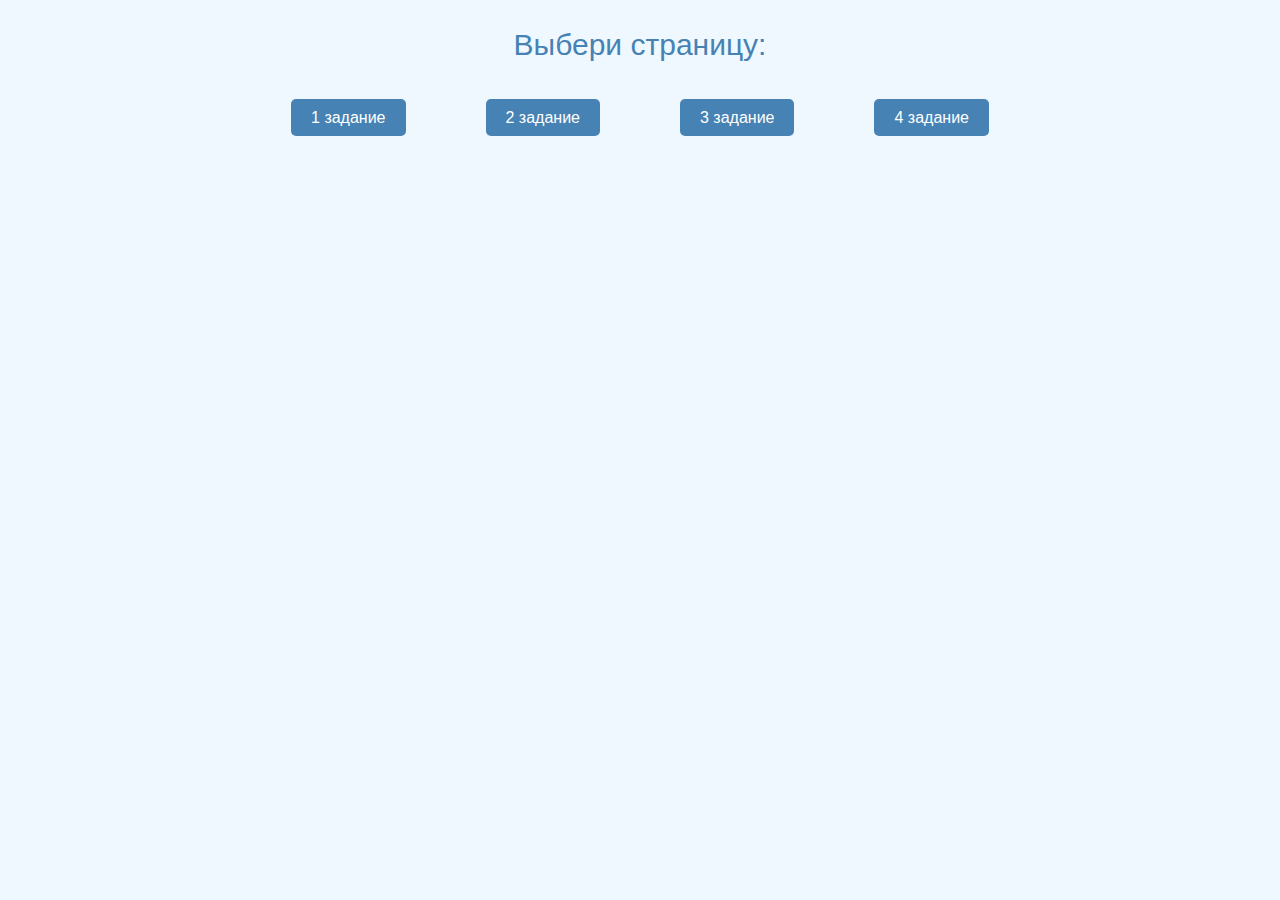
<file: dz1/index.html>
<!DOCTYPE html>
<html lang="en">
<head>
    <meta charset="UTF-8">
    <title>главная страница</title>
    <link rel="stylesheet" href="./style.css">
</head>
<body>
    <div class="container">

        <h1>Выбери страницу:</h1>

        <ul class="nav-list">
            <li class="nav-item"><a class="but" href="1/index.html">1 задание</a></li>
            <li class="nav-item"><a class="but" href="2/index.html">2 задание</a></li>
            <li class="nav-item"><a class="but" href="3/index.html">3 задание</a></li>
            <li class="nav-item"><a class="but" href="4/index.html">4 задание</a></li>
        </ul>
    </div>



</body>
</html>
</file>
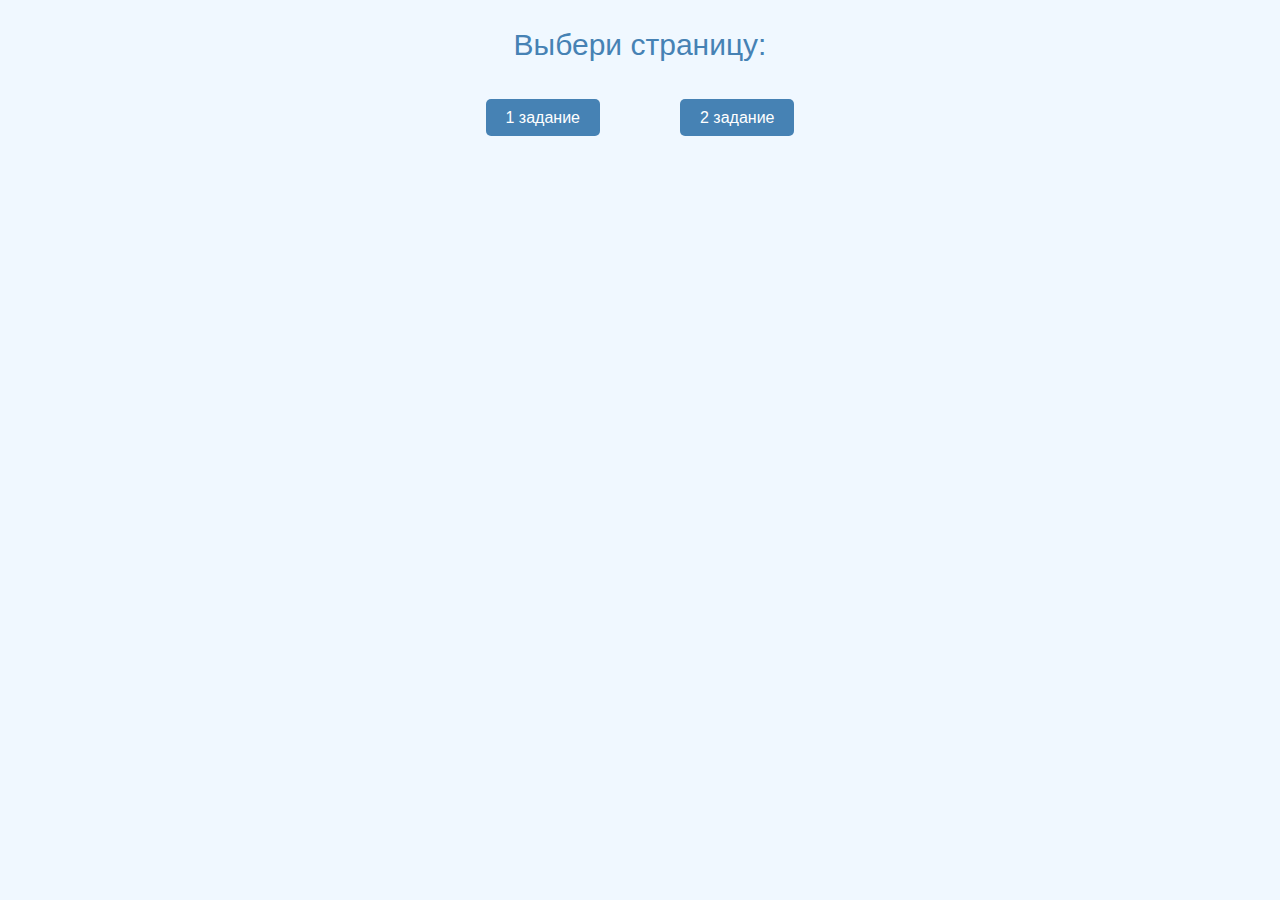
<file: dz2/index.html>
<!DOCTYPE html>
<html lang="en">
<head>
    <meta charset="UTF-8">
    <title>главная страница</title>
    <link rel="stylesheet" href="./style.css">
</head>
<body>
    <div class="container">

        <h1>Выбери страницу:</h1>

        <ul class="nav-list">
            <li class="nav-item"><a class="but" href="1/index.html">1 задание</a></li>
            <li class="nav-item"><a class="but" href="2/index.html">2 задание</a></li>
        </ul>
    </div>



</body>
</html>
</file>
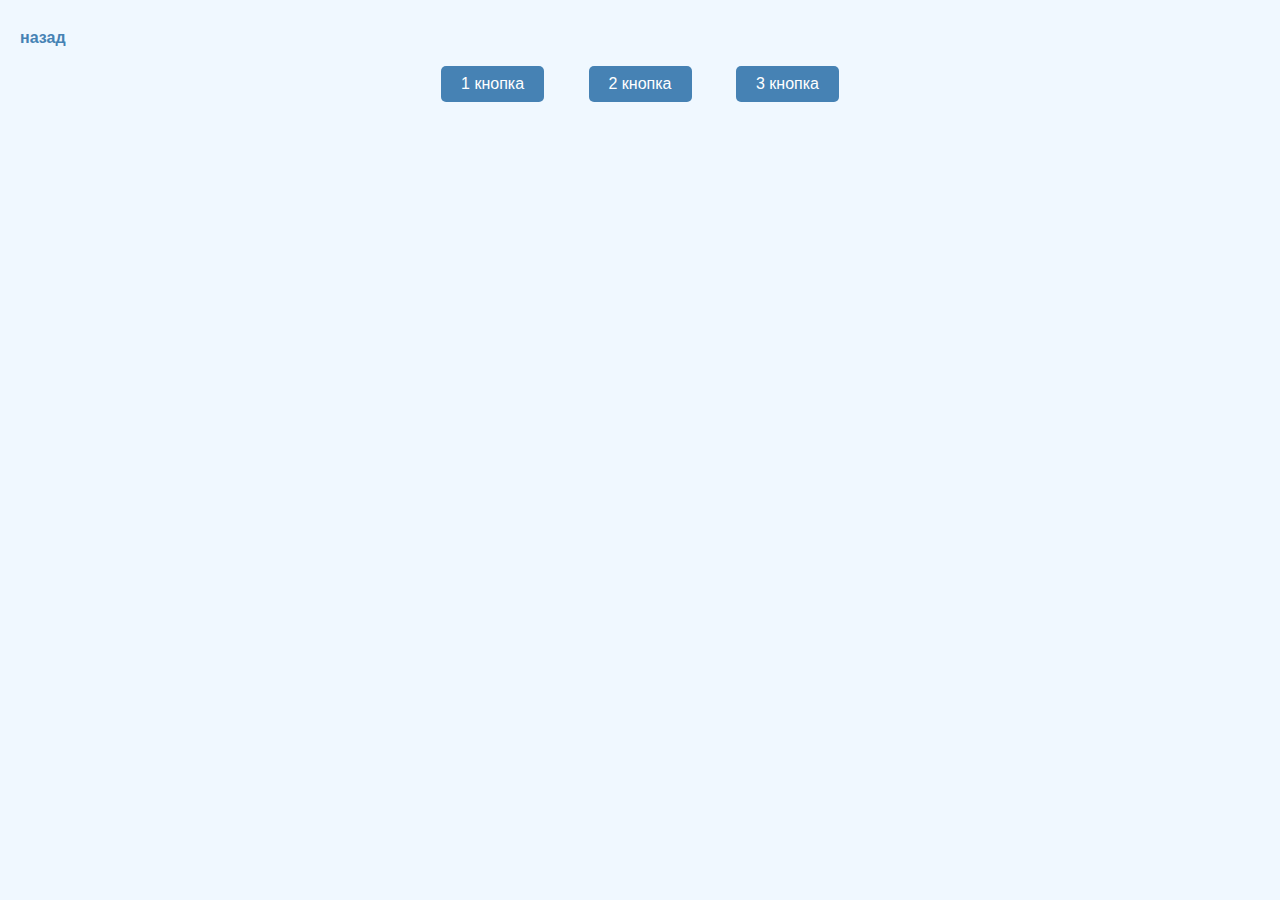
<file: dz1/1/index.html>
<!DOCTYPE html>
<html lang="en">
<head>
    <meta charset="UTF-8">
    <title>1 задание</title>
    <link rel="stylesheet" href="./style.css">
<!--    <link rel="stylesheet" href="../style.css">-->
</head>
<body>
<button class="back">
    <a class="nav-link" href="../index.html">назад</a>
</button>

<div class="container">

    <div>
        <button class="but" id="button1">1 кнопка</button>
        <button class="but" id="button2">2 кнопка</button>
        <button class="but" id="button3">3 кнопка</button>
    </div>

    <script src="script.js"></script>


</div>
</body>
</html>
</file>
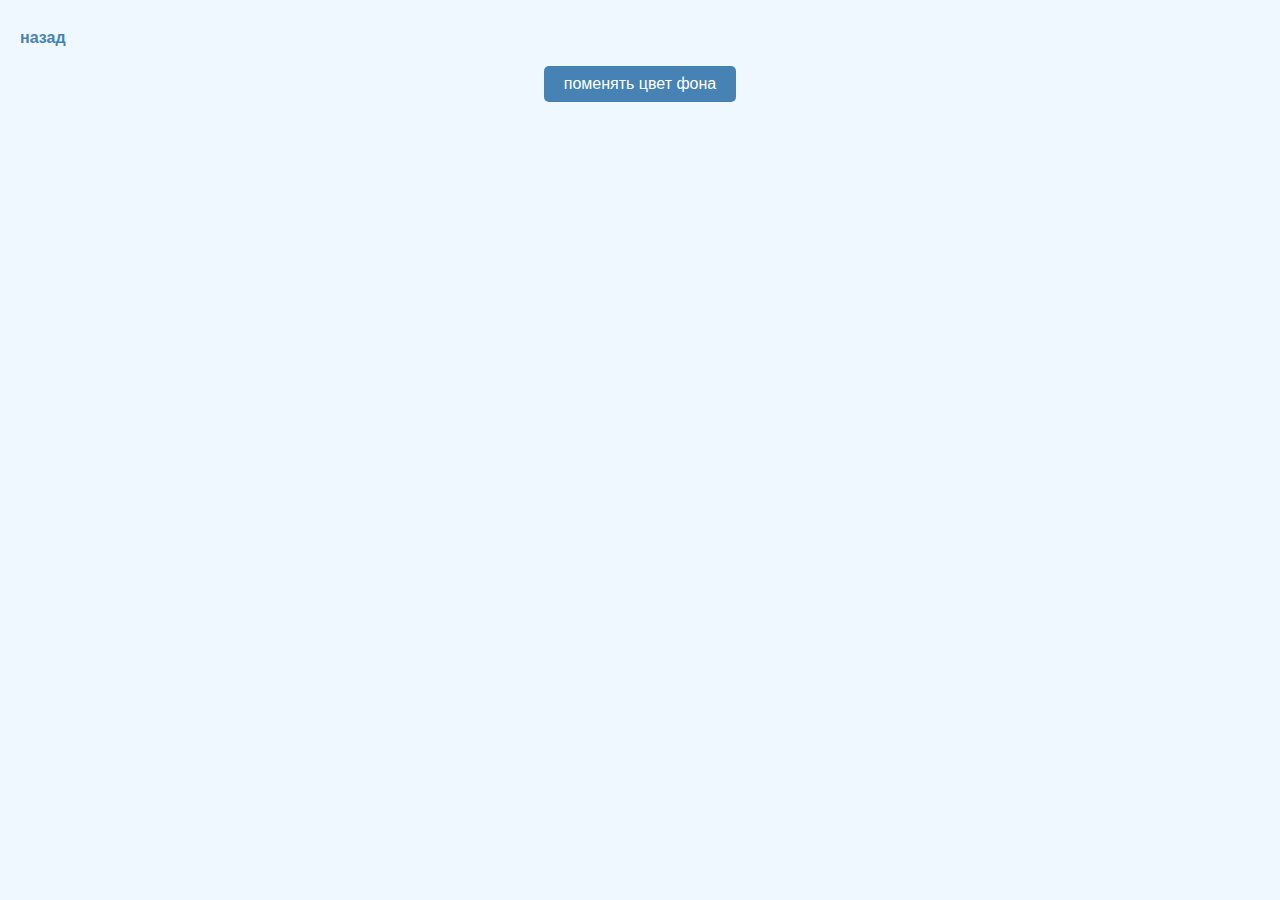
<file: dz1/2/index.html>
<!DOCTYPE html>
<html lang="en">
<head>
    <meta charset="UTF-8">
    <title>2 задание</title>
    <link rel="stylesheet" href="./style.css">
</head>
<body>
<button class="back">
    <a class="nav-link" href="../index.html">назад</a>
</button>

<div class="container">

    <div>
        <button class="but" id="button1">поменять цвет фона</button>
    </div>

    <script src="script.js"></script>


</div>

</body>
</html>
</file>
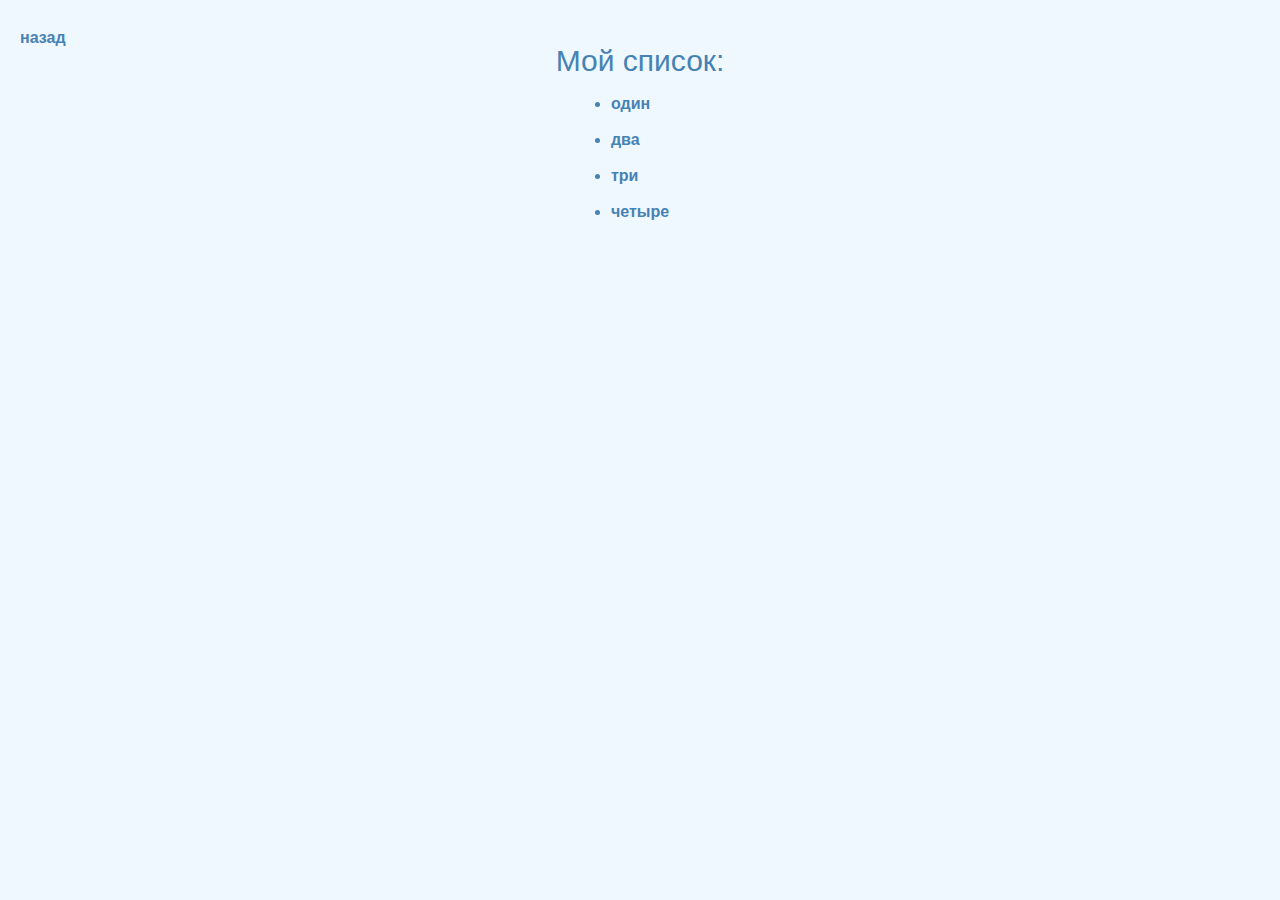
<file: dz1/3/index.html>
<!DOCTYPE html>
<html lang="en">
<head>
    <meta charset="UTF-8">
    <title>3 задание</title>
    <link rel="stylesheet" href="./style.css">
</head>
<body>

<button class="back">
    <a class="nav-link" href="../index.html">назад</a>
</button>

<div class="container">
    <h1>Мой список:</h1>
    <ul id="myList">
        <li type="disc" class="list">один</li>
        <li type="disc" class="list">два</li>
        <li type="disc" class="list">три</li>
        <li type="disc" class="list">четыре</li>
    </ul>
    <script src="script.js"></script>

</div>
</body>
</html>
</file>
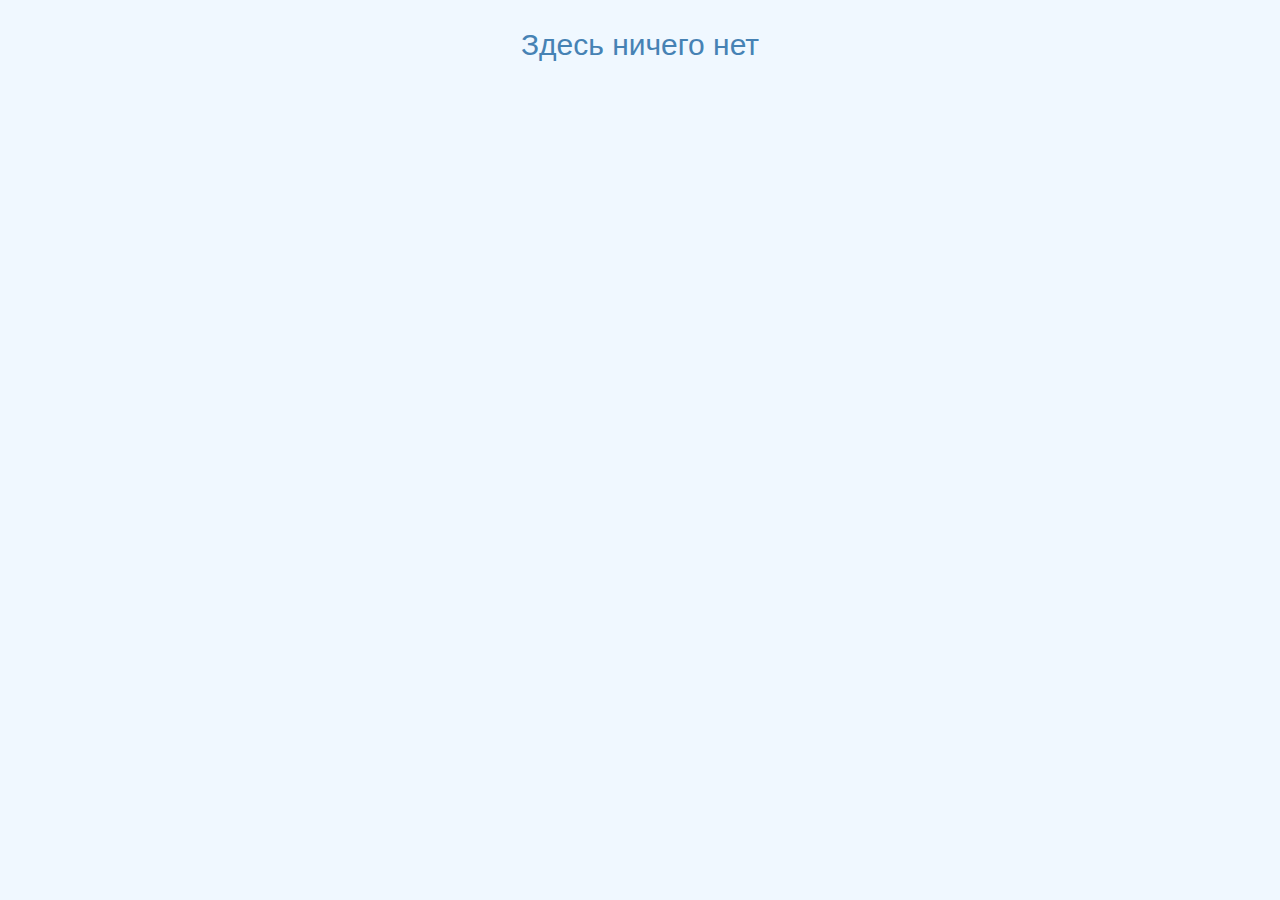
<file: dz1/4/index.html>
<!DOCTYPE html>
<html lang="en">
<head>
    <meta charset="UTF-8">
    <title>4 задание</title>
    <link rel="stylesheet" href="./style.css">
</head>
<body>

<div class="container">
    <h1>Здесь ничего нет</h1>
    <div id="secret">
        <button class="back">
            <a class="nav-link" href="../index.html">назад</a>
        </button>
    </div>
    <script src="script.js"></script>
</div>

</body>
</html>
</file>
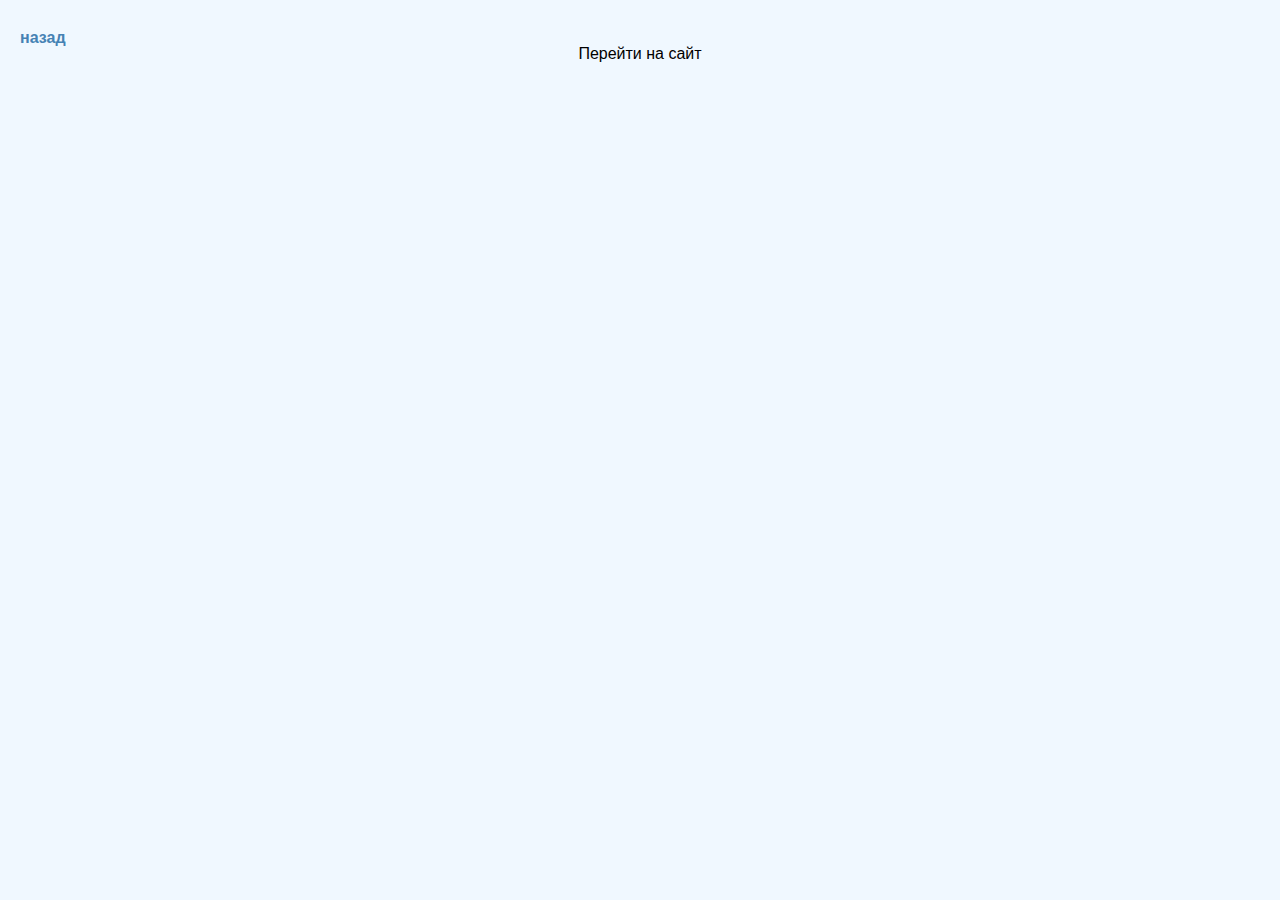
<file: dz2/1/index.html>
<!DOCTYPE html>
<html lang="en">
<head>
    <meta charset="UTF-8">
    <title>1 задание</title>
    <link rel="stylesheet" href="./style.css">
<!--    <link rel="stylesheet" href="../style.css">-->
</head>
<body>
<button class="back">
    <a class="nav-link" href="../index.html">назад</a>
</button>

<div class="container">
    <a class="link" href="https://github.com/elmiraculous">Перейти на сайт</a>

</div>
</body>
</html>
</file>
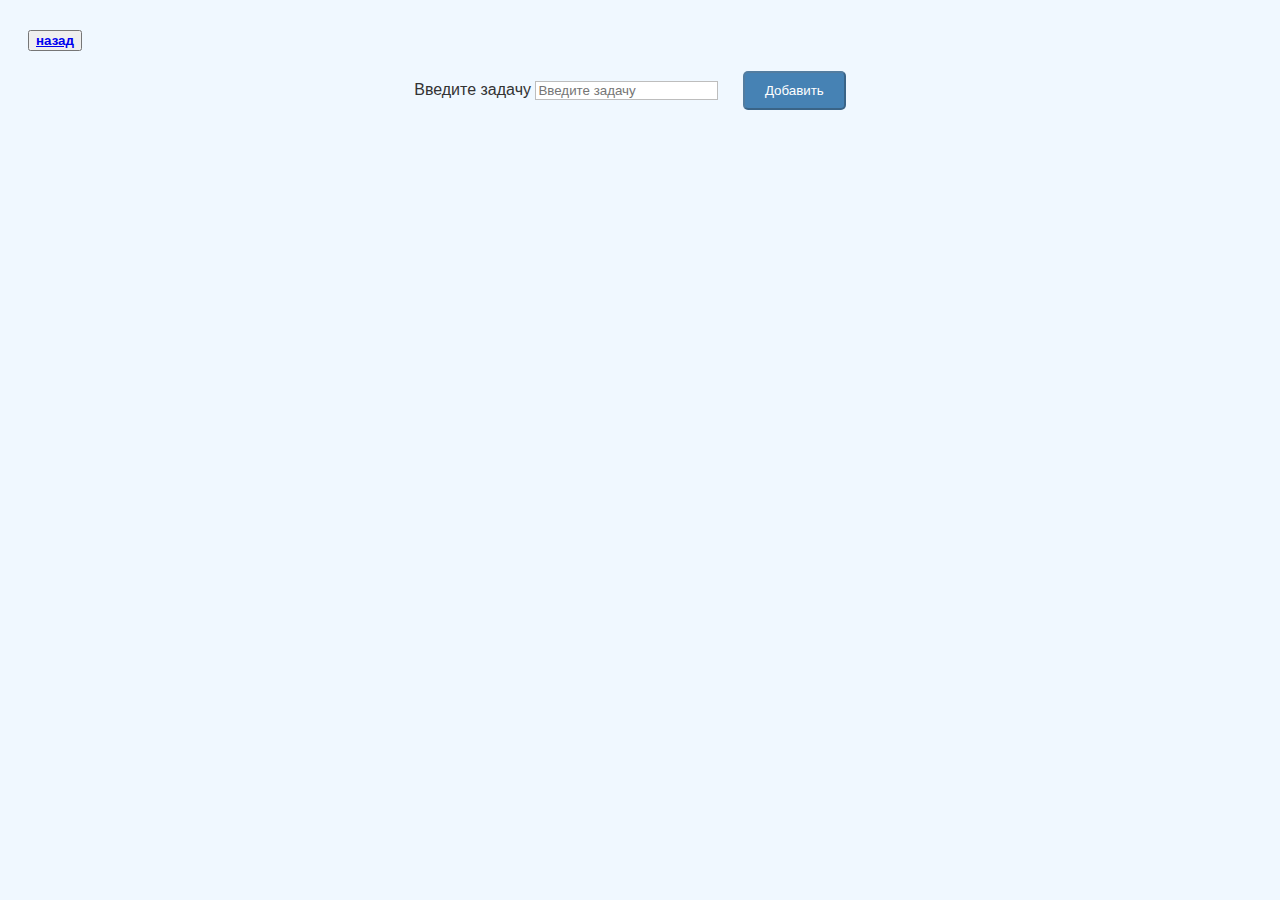
<file: dz2/2/index.html>
<!DOCTYPE html>
<html lang="en">
<head>
    <meta charset="UTF-8">
    <title>TODO-приложение</title>
    <link rel="stylesheet" href="./style.css">
</head>
<body>
<button class="back">
    <a class="nav-link" href="../index.html">назад</a>
</button>

<div class="container">

    <div clas="add_task">
        <label>Введите задачу</label>
        <input class="input_task" type="text" id="taskInput" placeholder="Введите задачу">
        <button class="but" id="addButton" disabled>Добавить</button>
    </div>
    <div id="taskList"></div>

    <script src="script.js"></script>


</div>

</body>
</html>
</file>
<file: dz1/style.css>
@import url(style/reset.css);
@import url(style/cammon.css);
/*.container{*/
/*    !*text-align: center;*!*/
/*    display: flex;*/
/*    justify-content: center;*/
/*    align-items: center;*/
/*    flex-direction: column;*/

/*}*/
.nav-list {
    display: flex;
    flex-direction: row;
    flex-wrap: wrap;
    list-style-type: none;
    margin-top: 30px;
}
.nav-item {
    margin: 20px 20px;
}
</file>
<file: dz2/style.css>
@import url(style/reset.css);
@import url(style/cammon.css);
/*.container{*/
/*    !*text-align: center;*!*/
/*    display: flex;*/
/*    justify-content: center;*/
/*    align-items: center;*/
/*    flex-direction: column;*/

/*}*/
.nav-list {
    display: flex;
    flex-direction: row;
    flex-wrap: wrap;
    list-style-type: none;
    margin-top: 30px;
}
.nav-item {
    margin: 20px 20px;
}
</file>
<file: dz1/1/style.css>
@import url(../style/reset.css);
@import url(../style/cammon.css);
</file>
<file: dz1/2/style.css>
@import url(../style/reset.css);
@import url(../style/cammon.css);
</file>
<file: dz1/3/style.css>
@import url(../style/reset.css);
@import url(../style/cammon.css);
</file>
<file: dz1/4/style.css>
@import url(../style/reset.css);
@import url(../style/cammon.css);

#secret{
    display: none;
    margin-top: 50px;
}
</file>
<file: dz2/1/style.css>
@import url(../style/reset.css);
@import url(../style/cammon.css);

.link {
    color: black;
    text-decoration: none;
}
.link:visited {
    color: gray;
}
.link:hover {
    color: green;
    text-decoration: underline;
}
.link:active {
    color: blue;
}
</file>
<file: dz2/2/style.css>
/*@import url(../style/reset.css);*/
@import url(../style/cammon.css);

.input_task{
    border: 1px solid #bdbdbd;

}

.task {
    display: flex;
    align-items: center;
    margin-bottom: 5px;
}
.task.completed .task-name {
    text-decoration: line-through;
}
input[type="checkbox"] {
    width: 20px;
    height: 20px;
}
</file>
